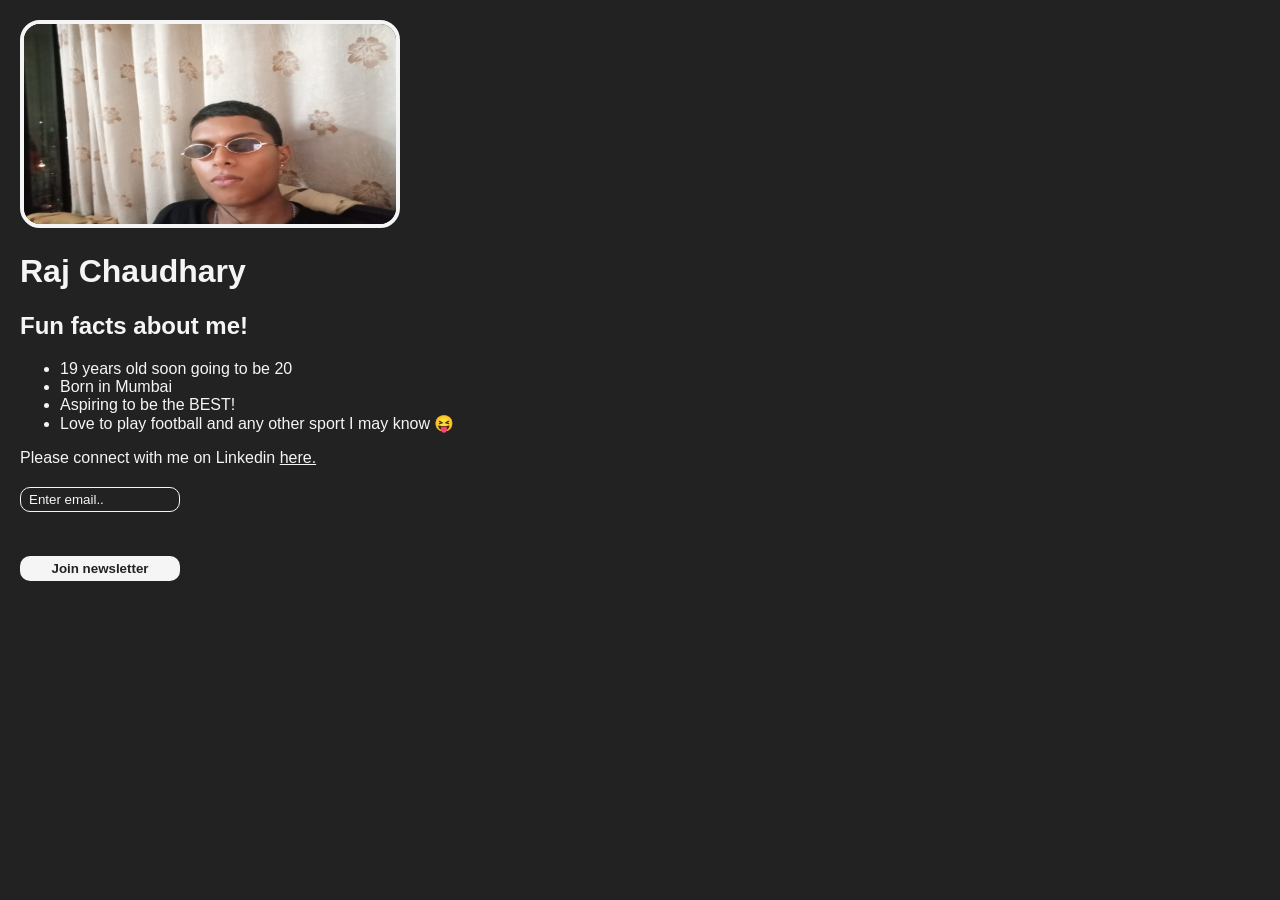
<file: personal-website/index.html>
<!DOCTYPE html>
<html>  
    <head>
        <title>Raj Chaudhary</title>
        <script src="index.js"></script>
        <link rel="stylesheet" href="style.css">

    </head>
    <body>
        <img src="IMG20260407231311.jpg" alt="Raj Chaudhary" border="1" width="400" height="200">
        <h1>Raj Chaudhary</h1>
        <h2>Fun facts about me!</h2>
        <ul>
            <li>19 years old soon going to be 20</li>
            <li>Born in Mumbai</li>
            <li>Aspiring to be the BEST!</li>
            <li>Love to play football and any other sport I may know 😝</li>
        </ul>
        <p>Please connect with me on Linkedin <a href="" target="_blank">here.</a></p>
        <input type="email" placeholder="Enter email.."><br><br>
        <button type="submit">Join newsletter</button>
    </body>
</html>
</file>
<file: personal-website/style.css>
:root {
    --superhero: 'Bangers', cursive;
    --fantasy: 'MedievalSharp', cursive;
    --space: 'Orbitron', sans-serif;
    --military: 'Black Ops One', cursive;
    --romantic: 'La Belle Aurore', cursive;
    --scary: 'Creepster', cursive;
    --cowboy: 'Rye', cursive;
    --regular: sans-serif;
    --fantasy: 'MedievalSharp', cursive;
    --font: var(--regular);
    --sharp: 0;
    --soft: 10px;
    --round: 100px;
    
    --image: var(--soft);
    
    --background: #f5f5f5;
    --text: #222222;
    
    --light: var(--background);
    --dark: var(--text);
}


body, html {
    margin: 0;
    padding: 10px;
    background: var(--background);
    color: var(--text);
    font-family: var(--font);
}

img {
    width: 30%;
    border-radius: calc(var(--image) * 2);
    border: 4px solid var(--text);
}

a {
    color: var(--text);
}

input {
    display: block;
    margin: 20px 0 0;
    width: 160px;
    box-sizing: border-box;
    padding: 4px 8px;
    border-width: 1px; 
    border-style: solid;
    border-color:  var(--text);
    color: var(--text);
    background: none;
    border-radius: var(--image);
    font-family: var(--font);
}

::placeholder {
    color: var(--text);
}

button {
    border-radius: var(--image);
    padding: 5px 10px;
    border: none;
    background: var(--text);
    color: var(--background);
    font-weight: bold;
    box-sizing: border-box;
    display: block;
    margin: 8px 0;
    cursor: pointer;
    font-family: var(--font);
    width: 160px;
}
</file>
